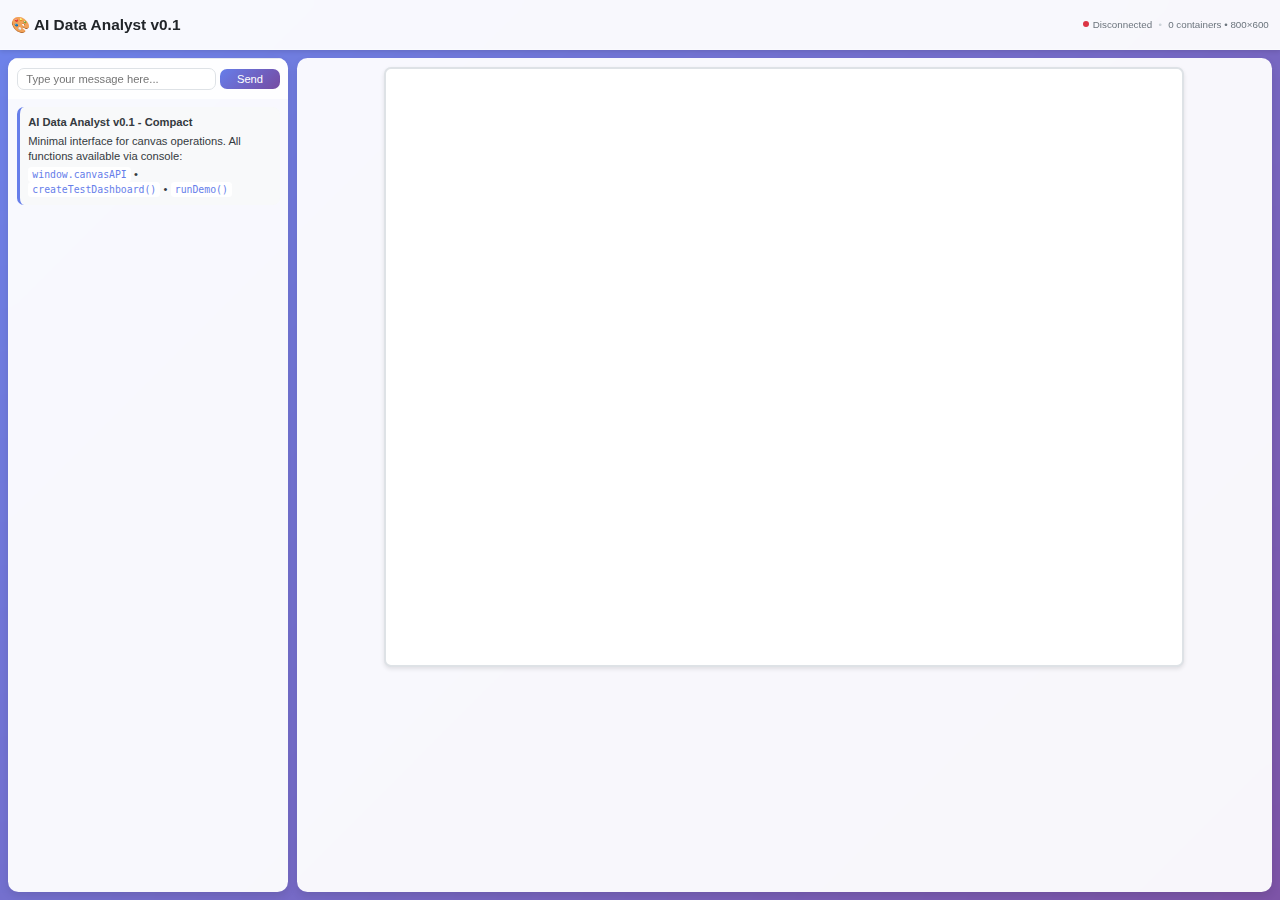
<file: frontend/index.html>
<!DOCTYPE html>
<html lang="en">
<head>
    <meta charset="UTF-8">
    <meta name="viewport" content="width=device-width, initial-scale=1.0">
    <meta http-equiv="Cache-Control" content="no-cache, no-store, must-revalidate">
    <meta http-equiv="Pragma" content="no-cache">
    <meta http-equiv="Expires" content="0">
    <title>AI Data Analyst v0.1 - Compact</title>
    <link rel="stylesheet" href="styles.css">
</head>
<body>
    <div class="app-container">
        <!-- Compact Header -->
        <header class="app-header">
            <h1>🎨 AI Data Analyst v0.1</h1>
            <div class="header-info">
                <span class="status-indicator connected" id="connectionStatus"></span>
                <span id="statusText">Ready</span>
                <span class="divider">•</span>
                <span id="canvasInfo"><span id="containerCount">0</span> containers</span>
            </div>
        </header>

        <!-- Compact Main Content -->
        <main class="main-content">
            <!-- Left Panel: Chat Interface -->
            <aside class="chat-panel">
                <div class="chat-messages" id="chatMessages">
                    <div class="welcome-message">
                        <p><strong>AI Data Analyst v0.1 - Compact</strong></p>
                        <p>Minimal interface for canvas operations. All functions available via console:</p>
                        <code>window.canvasAPI</code> • <code>createTestDashboard()</code> • <code>runDemo()</code>
                    </div>
                </div>
            </aside>

            <!-- Right Panel: Canvas -->
            <section class="canvas-panel">
                <!-- Canvas Container -->
                <div class="canvas-container">
                    <div id="canvas" class="canvas">
                        <!-- Containers will be dynamically created here -->
                    </div>
                </div>
            </section>
        </main>
    </div>

    <script>
        console.log('🔍 HTML loaded, about to load script...');
        
        // Force cache refresh with random number + timestamp
        const timestamp = new Date().getTime();
        const random = Math.random().toString(36).substring(7);
        const script = document.createElement('script');
        script.src = `script.js?v=2.0&t=${timestamp}&r=${random}`;
        script.onload = function() {
            console.log('✅ Frontend script v2.0 loaded successfully');
        };
        script.onerror = function() {
            console.error('❌ Failed to load script!');
        };
        document.head.appendChild(script);
    </script>
</body>
</html>
</file>
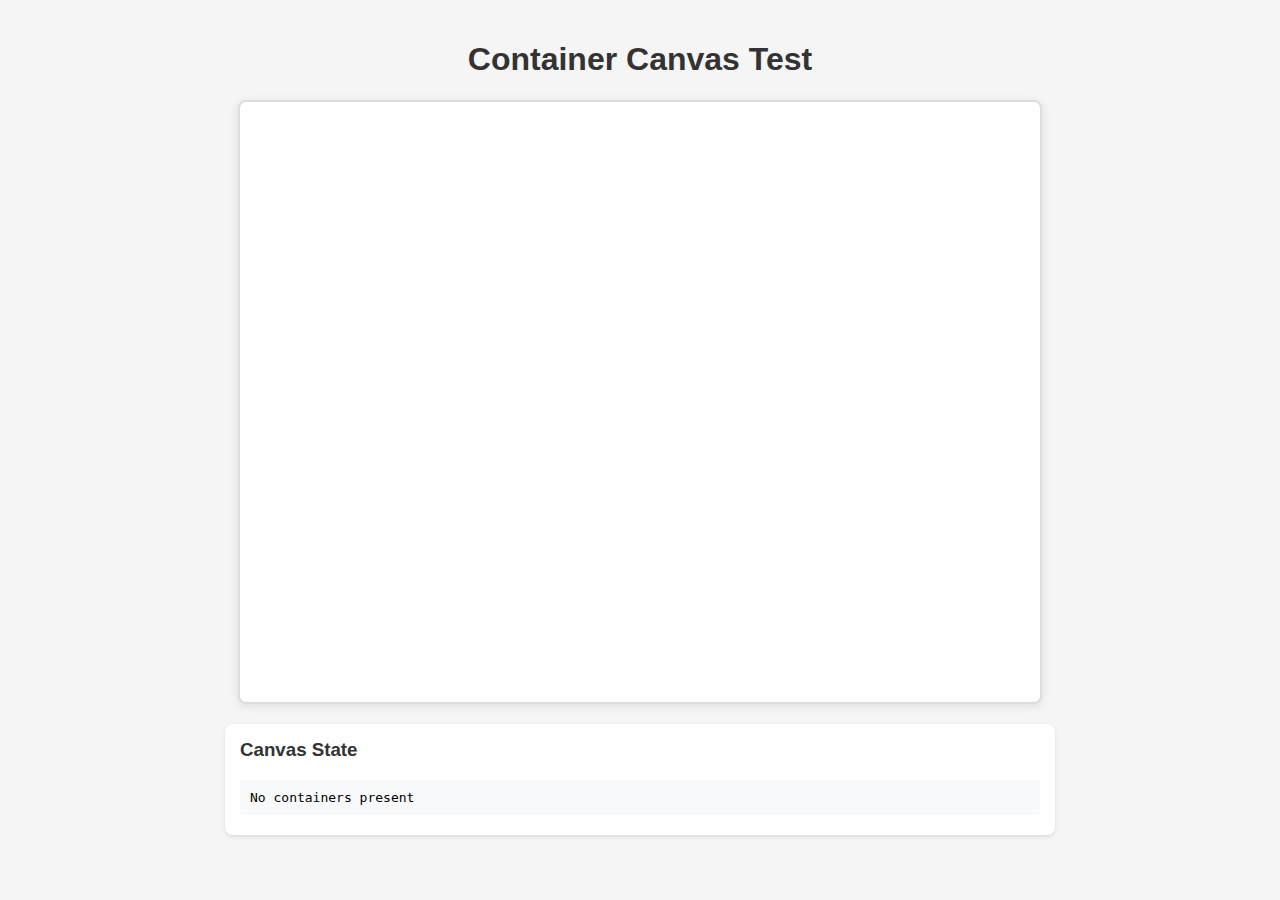
<file: tests/frontend/index.html>
<!DOCTYPE html>
<html lang="en">
<head>
    <meta charset="UTF-8">
    <meta name="viewport" content="width=device-width, initial-scale=1.0">
    <title>Container Canvas Test</title>
    <style>
        body {
            margin: 0;
            padding: 20px;
            font-family: Arial, sans-serif;
            background-color: #f5f5f5;
        }
        
        .canvas-container {
            background-color: white;
            border: 2px solid #ddd;
            border-radius: 8px;
            position: relative;
            width: 800px;
            height: 600px;
            margin: 0 auto;
            box-shadow: 0 2px 10px rgba(0,0,0,0.1);
        }
        
        .container {
            position: absolute;
            background-color: #f8f9fa;
            border: 2px solid #007bff;
            border-radius: 6px;
            display: flex;
            align-items: center;
            justify-content: center;
            font-weight: bold;
            color: #007bff;
            box-shadow: 0 2px 4px rgba(0,0,0,0.1);
            transition: all 0.3s ease;
        }
        
        .container:hover {
            background-color: #e3f2fd;
            transform: translateY(-2px);
            box-shadow: 0 4px 8px rgba(0,0,0,0.15);
        }
        
        .info-panel {
            max-width: 800px;
            margin: 20px auto;
            padding: 15px;
            background-color: white;
            border-radius: 8px;
            box-shadow: 0 2px 4px rgba(0,0,0,0.1);
        }
        
        .info-panel h3 {
            margin-top: 0;
            color: #333;
        }
        
        .container-info {
            font-family: monospace;
            background-color: #f8f9fa;
            padding: 10px;
            border-radius: 4px;
            margin: 5px 0;
        }
    </style>
</head>
<body>
    <h1 style="text-align: center; color: #333;">Container Canvas Test</h1>
    
    <div class="canvas-container" id="canvas">
        <!-- Containers will be dynamically added here -->
    </div>
    
    <div class="info-panel">
        <h3>Canvas State</h3>
        <div id="state-info">
            <div class="container-info">No containers present</div>
        </div>
    </div>

    <script>
        // Global state management
        window.canvasState = {
            containers: new Map(),
            canvas: null
        };

        // Initialize canvas
        document.addEventListener('DOMContentLoaded', function() {
            window.canvasState.canvas = document.getElementById('canvas');
            updateStateDisplay();
        });

        // Function to update the state display
        function updateStateDisplay() {
            const stateInfo = document.getElementById('state-info');
            const containers = window.canvasState.containers;
            
            if (containers.size === 0) {
                stateInfo.innerHTML = '<div class="container-info">No containers present</div>';
            } else {
                let html = '';
                for (const [id, container] of containers) {
                    html += `<div class="container-info">
                        ID: ${id} | Position: (${container.x}, ${container.y}) | 
                        Size: ${container.width}x${container.height}px
                    </div>`;
                }
                stateInfo.innerHTML = html;
            }
        }

        // Expose functions for Python to call
        window.canvasAPI = {
            // Get current state
            getState: function() {
                const state = {
                    hasContainers: window.canvasState.containers.size > 0,
                    containerCount: window.canvasState.containers.size,
                    containers: []
                };
                
                for (const [id, container] of window.canvasState.containers) {
                    state.containers.push({
                        id: id,
                        x: container.x,
                        y: container.y,
                        width: container.width,
                        height: container.height
                    });
                }
                
                return state;
            },

            // Create container
            createContainer: function(id, x, y, width, height) {
                const container = document.createElement('div');
                container.className = 'container';
                container.id = id;
                container.textContent = id;
                container.style.left = x + 'px';
                container.style.top = y + 'px';
                container.style.width = width + 'px';
                container.style.height = height + 'px';
                
                window.canvasState.canvas.appendChild(container);
                window.canvasState.containers.set(id, { x, y, width, height, element: container });
                
                updateStateDisplay();
                return true;
            },

            // Delete container
            deleteContainer: function(id) {
                const container = window.canvasState.containers.get(id);
                if (container) {
                    container.element.remove();
                    window.canvasState.containers.delete(id);
                    updateStateDisplay();
                    return true;
                }
                return false;
            },

            // Modify container
            modifyContainer: function(id, x, y, width, height) {
                const container = window.canvasState.containers.get(id);
                if (container) {
                    container.element.style.left = x + 'px';
                    container.element.style.top = y + 'px';
                    container.element.style.width = width + 'px';
                    container.element.style.height = height + 'px';
                    
                    // Update stored data
                    container.x = x;
                    container.y = y;
                    container.width = width;
                    container.height = height;
                    
                    updateStateDisplay();
                    return true;
                }
                return false;
            }
        };
    </script>
</body>
</html>
</file>
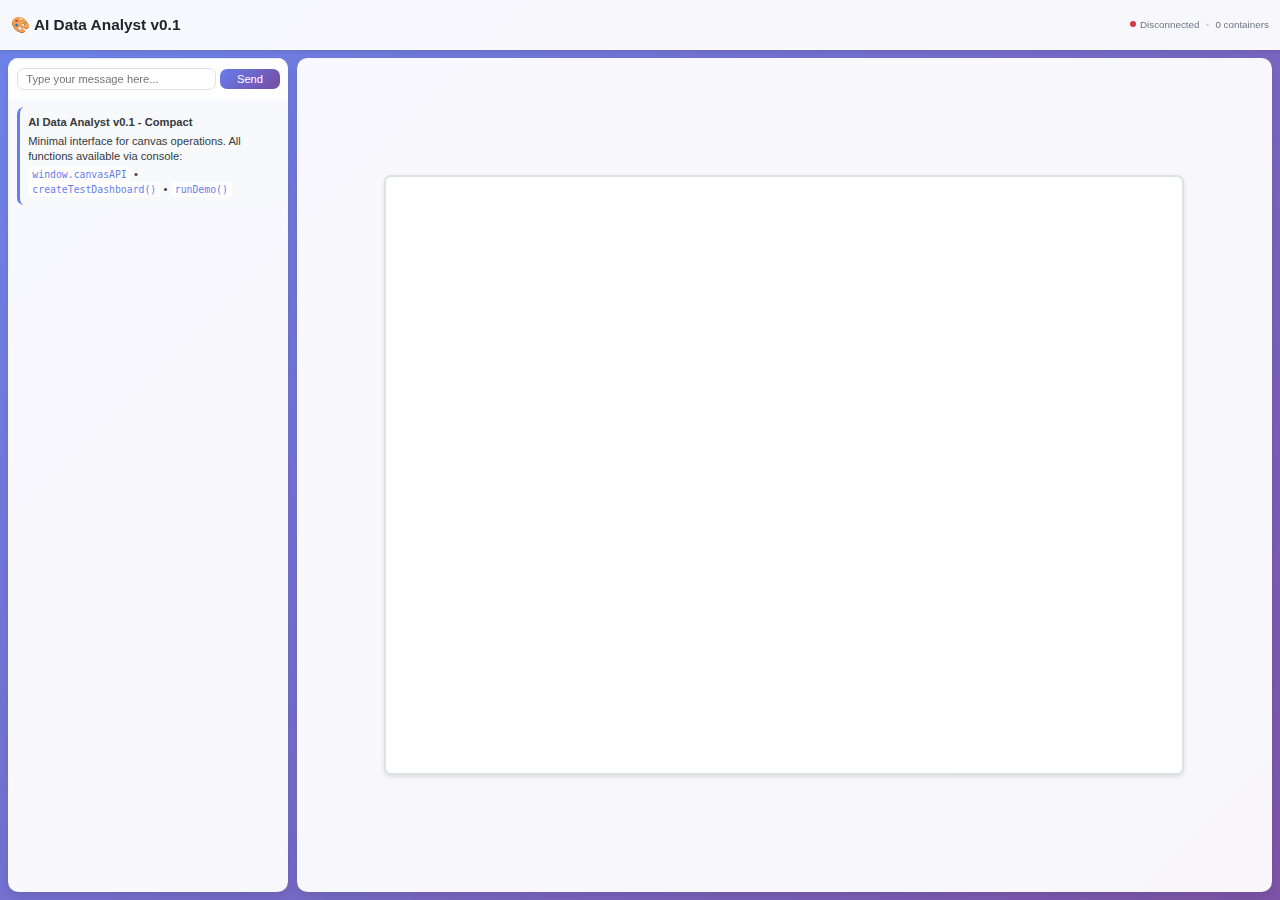
<file: v0.1/frontend/index.html>
<!DOCTYPE html>
<html lang="en">
<head>
    <meta charset="UTF-8">
    <meta name="viewport" content="width=device-width, initial-scale=1.0">
    <title>AI Data Analyst v0.1 - Compact</title>
    <link rel="stylesheet" href="styles.css">
</head>
<body>
    <div class="app-container">
        <!-- Compact Header -->
        <header class="app-header">
            <h1>🎨 AI Data Analyst v0.1</h1>
            <div class="header-info">
                <span class="status-indicator connected" id="connectionStatus"></span>
                <span id="statusText">Ready</span>
                <span class="divider">•</span>
                <span id="canvasInfo"><span id="containerCount">0</span> containers</span>
            </div>
        </header>

        <!-- Compact Main Content -->
        <main class="main-content">
            <!-- Left Panel: Chat Interface -->
            <aside class="chat-panel">
                <div class="chat-messages" id="chatMessages">
                    <div class="welcome-message">
                        <p><strong>AI Data Analyst v0.1 - Compact</strong></p>
                        <p>Minimal interface for canvas operations. All functions available via console:</p>
                        <code>window.canvasAPI</code> • <code>createTestDashboard()</code> • <code>runDemo()</code>
                    </div>
                </div>
            </aside>

            <!-- Right Panel: Canvas -->
            <section class="canvas-panel">
                <!-- Canvas Container -->
                <div class="canvas-container">
                    <div id="canvas" class="canvas">
                        <!-- Containers will be dynamically created here -->
                    </div>
                </div>
            </section>
        </main>
    </div>

    <script src="script.js"></script>
</body>
</html>
</file>
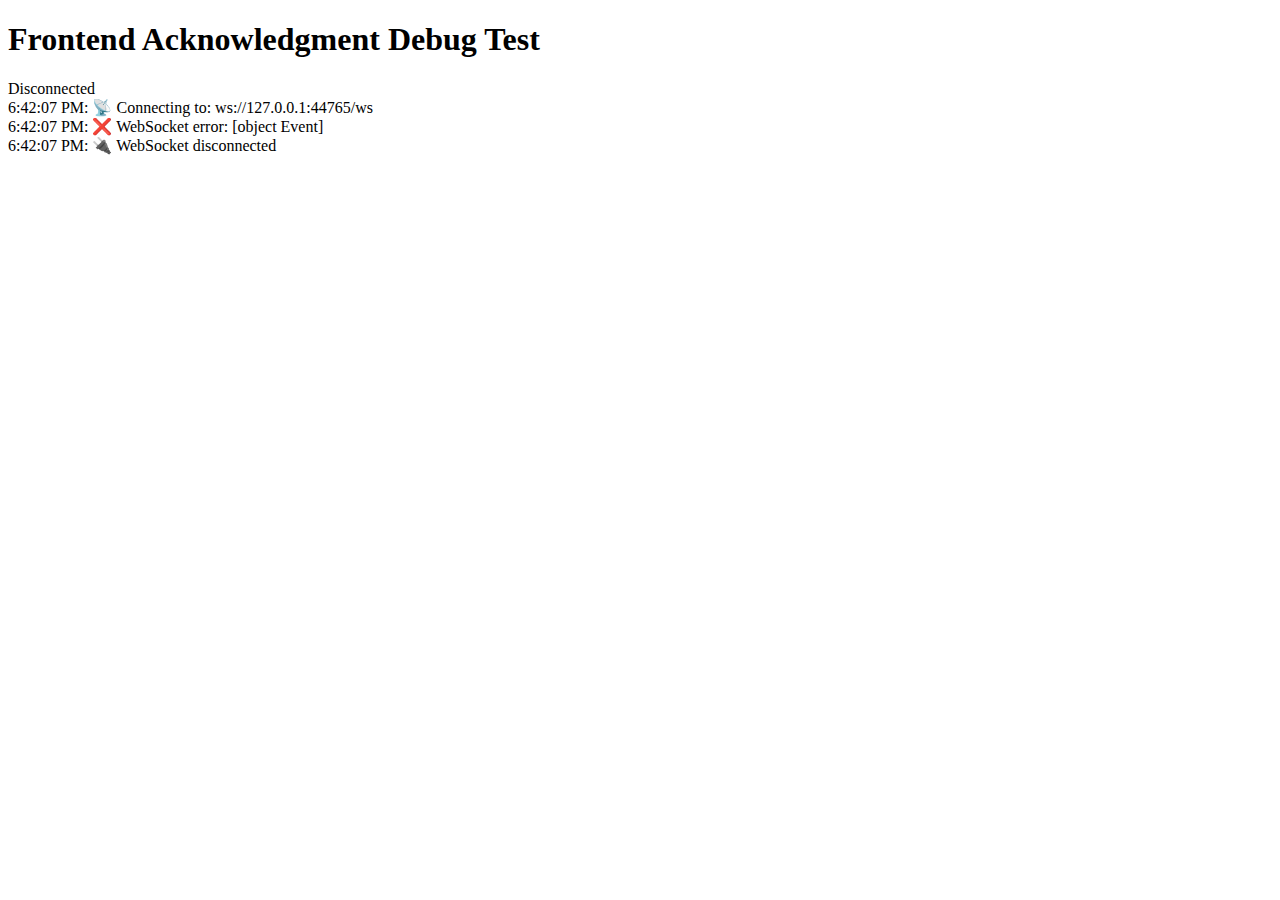
<file: test_frontend_debug.html>
<!DOCTYPE html>
<html lang="en">
<head>
    <meta charset="UTF-8">
    <meta name="viewport" content="width=device-width, initial-scale=1.0">
    <title>Frontend Debug Test</title>
</head>
<body>
    <h1>Frontend Acknowledgment Debug Test</h1>
    <div id="status">Connecting...</div>
    <div id="log"></div>
    
    <script>
        let websocket = null;
        let isConnected = false;
        
        function log(message) {
            const logDiv = document.getElementById('log');
            logDiv.innerHTML += '<div>' + new Date().toLocaleTimeString() + ': ' + message + '</div>';
            console.log(message);
        }
        
        function updateStatus(status) {
            document.getElementById('status').textContent = status;
        }
        
        function sendWebSocketMessage(message) {
            if (websocket && websocket.readyState === WebSocket.OPEN) {
                websocket.send(JSON.stringify(message));
                log('📤 Sent: ' + JSON.stringify(message));
            } else {
                log('⚠️ WebSocket not connected, message not sent');
            }
        }
        
        function resizeCanvas(width, height, commandId = null) {
            log(`🎨 resizeCanvas called: ${width}x${height}, commandId: ${commandId}`);
            log(`🔗 isConnected: ${isConnected}`);
            
            try {
                // Simulate canvas resize
                log('✅ Canvas resize simulated successfully');
                
                // Send acknowledgment back to backend
                if (isConnected) {
                    const ackMessage = {
                        type: 'canvas_command_ack',
                        command: 'edit_canvas_size',
                        status: 'success',
                        data: {
                            requested_width: width,
                            requested_height: height,
                            actual_width: width,
                            actual_height: height,
                            command_id: commandId,
                            timestamp: new Date().toISOString()
                        },
                        message: `Canvas successfully resized to ${width}x${height}`
                    };
                    
                    sendWebSocketMessage(ackMessage);
                    log('📤 Acknowledgment sent');
                } else {
                    log('❌ Not connected - acknowledgment not sent');
                }
                
                return true;
            } catch (error) {
                log('❌ Error in resizeCanvas: ' + error.message);
                return false;
            }
        }
        
        function executeCanvasCommand(command, data, commandId = null) {
            log(`🎨 executeCanvasCommand: ${command}, commandId: ${commandId}`);
            
            switch (command) {
                case 'edit_canvas_size':
                    resizeCanvas(data.width, data.height, commandId);
                    break;
                default:
                    log('⚠️ Unknown canvas command: ' + command);
            }
        }
        
        function handleWebSocketMessage(message) {
            log('📥 Received: ' + JSON.stringify(message));
            
            switch (message.type) {
                case 'handshake_response':
                    log('🤝 Handshake successful');
                    updateStatus('Connected');
                    break;
                    
                case 'initial_state':
                    log('📋 Initial state received');
                    break;
                    
                case 'canvas_command':
                    executeCanvasCommand(message.command, message.data, message.command_id);
                    break;
                    
                default:
                    log('⚠️ Unknown message type: ' + message.type);
            }
        }
        
        function initializeWebSocket() {
            const wsUrl = `ws://${window.location.host}/ws`;
            log('📡 Connecting to: ' + wsUrl);
            
            try {
                websocket = new WebSocket(wsUrl);
                
                websocket.onopen = function(event) {
                    log('✅ WebSocket connected');
                    isConnected = true;
                    updateStatus('Connected');
                    
                    // Send handshake
                    sendWebSocketMessage({
                        type: 'handshake',
                        data: {
                            clientType: 'debug_test_frontend',
                            version: '0.1.0'
                        }
                    });
                };
                
                websocket.onmessage = function(event) {
                    try {
                        const message = JSON.parse(event.data);
                        handleWebSocketMessage(message);
                    } catch (error) {
                        log('❌ Error parsing message: ' + error.message);
                    }
                };
                
                websocket.onclose = function(event) {
                    log('🔌 WebSocket disconnected');
                    isConnected = false;
                    updateStatus('Disconnected');
                };
                
                websocket.onerror = function(error) {
                    log('❌ WebSocket error: ' + error);
                };
                
            } catch (error) {
                log('❌ Failed to initialize WebSocket: ' + error.message);
                updateStatus('Error');
            }
        }
        
        // Initialize when page loads
        window.addEventListener('load', function() {
            initializeWebSocket();
        });
    </script>
</body>
</html>
</file>
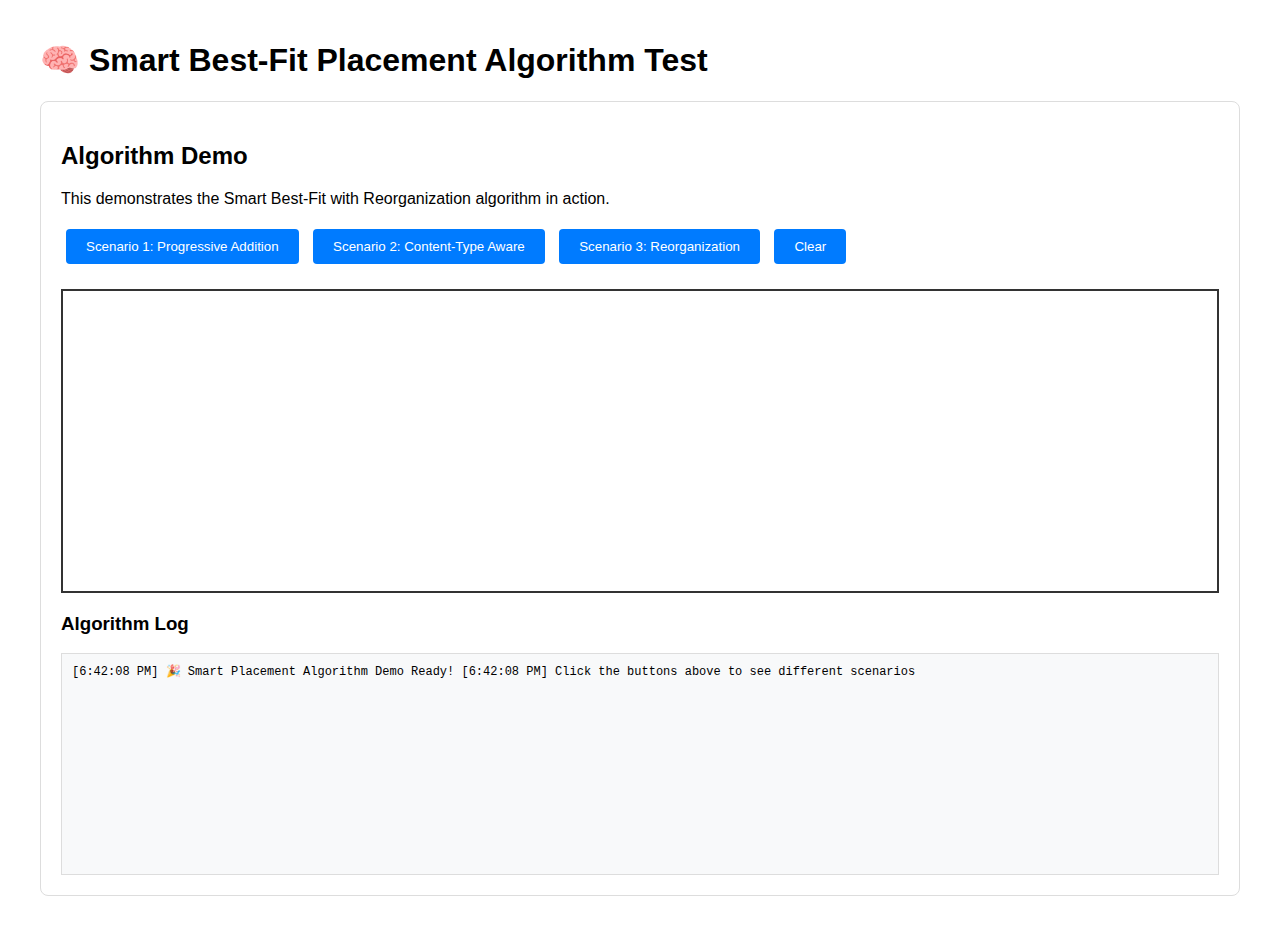
<file: test_smart_placement.html>
<!DOCTYPE html>
<html lang="en">
<head>
    <meta charset="UTF-8">
    <meta name="viewport" content="width=device-width, initial-scale=1.0">
    <title>Smart Placement Algorithm Test</title>
    <style>
        body {
            font-family: Arial, sans-serif;
            max-width: 1200px;
            margin: 0 auto;
            padding: 20px;
        }
        .test-section {
            margin: 20px 0;
            padding: 20px;
            border: 1px solid #ddd;
            border-radius: 8px;
        }
        .test-button {
            background: #007bff;
            color: white;
            border: none;
            padding: 10px 20px;
            border-radius: 4px;
            cursor: pointer;
            margin: 5px;
        }
        .test-button:hover {
            background: #0056b3;
        }
        .grid-demo {
            display: grid;
            grid-template-columns: repeat(3, 1fr);
            grid-template-rows: repeat(3, 1fr);
            gap: 10px;
            height: 300px;
            border: 2px solid #333;
            margin: 20px 0;
        }
        .demo-container {
            background: #f8f9fa;
            border: 2px solid #007bff;
            border-radius: 4px;
            display: flex;
            align-items: center;
            justify-content: center;
            font-weight: bold;
            color: #007bff;
        }
        .log {
            background: #f8f9fa;
            border: 1px solid #ddd;
            padding: 10px;
            height: 200px;
            overflow-y: auto;
            font-family: monospace;
            font-size: 12px;
        }
    </style>
</head>
<body>
    <h1>🧠 Smart Best-Fit Placement Algorithm Test</h1>
    
    <div class="test-section">
        <h2>Algorithm Demo</h2>
        <p>This demonstrates the Smart Best-Fit with Reorganization algorithm in action.</p>
        
        <button class="test-button" onclick="testScenario1()">Scenario 1: Progressive Addition</button>
        <button class="test-button" onclick="testScenario2()">Scenario 2: Content-Type Aware</button>
        <button class="test-button" onclick="testScenario3()">Scenario 3: Reorganization</button>
        <button class="test-button" onclick="clearDemo()">Clear</button>
        
        <div class="grid-demo" id="demoGrid"></div>
        
        <h3>Algorithm Log</h3>
        <div class="log" id="algorithmLog"></div>
    </div>

    <script>
        // Mock Smart Placement Engine for demonstration
        class DemoSmartPlacementEngine {
            constructor() {
                this.gridSize = 3;
                this.totalCells = 9;
                this.containers = [];
            }

            log(message) {
                const logElement = document.getElementById('algorithmLog');
                logElement.innerHTML += `[${new Date().toLocaleTimeString()}] ${message}\n`;
                logElement.scrollTop = logElement.scrollHeight;
            }

            addContainer(config) {
                this.log(`🔍 Adding container: ${config.title} (${config.contentType})`);
                
                // Simulate algorithm thinking
                const currentOccupancy = this.containers.length / this.totalCells;
                this.log(`📊 Current grid occupancy: ${(currentOccupancy * 100).toFixed(1)}%`);
                
                // Determine size based on content type
                const size = this.determineOptimalSize(config.contentType);
                this.log(`📏 Optimal size for ${config.contentType}: ${size.width}x${size.height}`);
                
                // Check if reorganization is needed
                const needsReorganization = this.containers.length > 0 && 
                    this.wouldRequireReorganization(size);
                
                if (needsReorganization) {
                    this.log(`🔄 Reorganization needed - current layout cannot accommodate new container`);
                    this.performReorganization(config, size);
                } else {
                    this.log(`✅ Normal placement - found suitable space`);
                    this.normalPlacement(config, size);
                }
                
                this.renderGrid();
            }

            determineOptimalSize(contentType) {
                const sizeMap = {
                    'line_chart': { width: 2, height: 1 },
                    'bar_chart': { width: 1, height: 2 },
                    'kpi_card': { width: 1, height: 1 },
                    'scatter_plot': { width: 2, height: 2 },
                    'data_table': { width: 1, height: 2 },
                    'generic': { width: 1, height: 1 }
                };
                return sizeMap[contentType] || sizeMap['generic'];
            }

            wouldRequireReorganization(newSize) {
                // Simple check: if we have containers and new size is large
                return this.containers.length > 0 && (newSize.width > 1 || newSize.height > 1);
            }

            normalPlacement(config, size) {
                const position = this.findBestPosition(size);
                this.containers.push({
                    ...config,
                    ...size,
                    ...position,
                    id: `container_${this.containers.length + 1}`
                });
                this.log(`📍 Placed at position (${position.row}, ${position.col})`);
            }

            performReorganization(config, size) {
                this.log(`🧮 Generating all possible layouts...`);
                
                // Simulate reorganization algorithm
                const totalContainers = this.containers.length + 1;
                this.log(`📋 Need to fit ${totalContainers} containers in ${this.totalCells} cells`);
                
                // Mock reorganization - resize existing containers
                this.containers.forEach((container, index) => {
                    const newSize = { width: 1, height: 1 }; // Shrink to make room
                    container.width = newSize.width;
                    container.height = newSize.height;
                    this.log(`📦 Resized "${container.title}" to ${newSize.width}x${newSize.height}`);
                });

                // Add new container
                this.containers.push({
                    ...config,
                    ...size,
                    row: 0,
                    col: 0,
                    id: `container_${this.containers.length + 1}`
                });

                // Rearrange all containers
                this.rearrangeContainers();
                this.log(`✨ Reorganization complete - optimal layout achieved`);
            }

            rearrangeContainers() {
                let currentRow = 0;
                let currentCol = 0;

                this.containers.forEach(container => {
                    container.row = currentRow;
                    container.col = currentCol;
                    
                    currentCol += container.width;
                    if (currentCol >= this.gridSize) {
                        currentCol = 0;
                        currentRow += container.height;
                    }
                });
            }

            findBestPosition(size) {
                // Simple first-fit algorithm for demo
                for (let row = 0; row <= this.gridSize - size.height; row++) {
                    for (let col = 0; col <= this.gridSize - size.width; col++) {
                        if (this.isPositionFree(row, col, size)) {
                            return { row, col };
                        }
                    }
                }
                return { row: 0, col: 0 }; // Fallback
            }

            isPositionFree(row, col, size) {
                // Check if position is free (simplified)
                return this.containers.length === 0; // For demo simplicity
            }

            renderGrid() {
                const grid = document.getElementById('demoGrid');
                grid.innerHTML = '';

                // Create grid cells
                for (let i = 0; i < 9; i++) {
                    const cell = document.createElement('div');
                    cell.style.gridArea = `${Math.floor(i/3) + 1} / ${(i%3) + 1}`;
                    cell.style.background = '#f8f9fa';
                    cell.style.border = '1px dashed #ccc';
                    grid.appendChild(cell);
                }

                // Add containers
                this.containers.forEach(container => {
                    const containerElement = document.createElement('div');
                    containerElement.className = 'demo-container';
                    containerElement.textContent = container.title;
                    containerElement.style.gridArea = 
                        `${container.row + 1} / ${container.col + 1} / 
                         ${container.row + container.height + 1} / ${container.col + container.width + 1}`;
                    grid.appendChild(containerElement);
                });

                this.log(`🎨 Grid rendered with ${this.containers.length} containers`);
            }

            clear() {
                this.containers = [];
                this.renderGrid();
                this.log(`🧹 Grid cleared`);
            }
        }

        // Initialize demo engine
        const demoEngine = new DemoSmartPlacementEngine();

        function testScenario1() {
            demoEngine.clear();
            demoEngine.log(`🚀 Starting Scenario 1: Progressive Addition`);
            
            setTimeout(() => demoEngine.addContainer({ title: 'Chart 1', contentType: 'line_chart' }), 500);
            setTimeout(() => demoEngine.addContainer({ title: 'KPI', contentType: 'kpi_card' }), 1500);
            setTimeout(() => demoEngine.addContainer({ title: 'Chart 2', contentType: 'bar_chart' }), 2500);
        }

        function testScenario2() {
            demoEngine.clear();
            demoEngine.log(`🎯 Starting Scenario 2: Content-Type Aware Sizing`);
            
            setTimeout(() => demoEngine.addContainer({ title: 'Scatter Plot', contentType: 'scatter_plot' }), 500);
            setTimeout(() => demoEngine.addContainer({ title: 'Data Table', contentType: 'data_table' }), 1500);
        }

        function testScenario3() {
            demoEngine.clear();
            demoEngine.log(`🔄 Starting Scenario 3: Reorganization Demo`);
            
            // Add a large container first
            setTimeout(() => demoEngine.addContainer({ title: 'Big Chart', contentType: 'scatter_plot' }), 500);
            // Then add smaller ones that force reorganization
            setTimeout(() => demoEngine.addContainer({ title: 'KPI 1', contentType: 'kpi_card' }), 1500);
            setTimeout(() => demoEngine.addContainer({ title: 'KPI 2', contentType: 'kpi_card' }), 2500);
            setTimeout(() => demoEngine.addContainer({ title: 'Table', contentType: 'data_table' }), 3500);
        }

        function clearDemo() {
            demoEngine.clear();
        }

        // Initialize
        demoEngine.log(`🎉 Smart Placement Algorithm Demo Ready!`);
        demoEngine.log(`Click the buttons above to see different scenarios`);
    </script>
</body>
</html>
</file>
<file: frontend/styles.css>
/* ===== CSS Variables - Compact Version ===== */
:root {
    /* Colors */
    --primary-gradient: linear-gradient(135deg, #667eea 0%, #764ba2 100%);
    --primary-color: #667eea;
    --secondary-color: #764ba2;
    --success-color: #28a745;
    --danger-color: #dc3545;
    --warning-color: #ffc107;
    --info-color: #17a2b8;
    
    /* Neutral Colors */
    --white: #ffffff;
    --gray-50: #f8f9fa;
    --gray-100: #f0f2f6;
    --gray-200: #e6e9ef;
    --gray-300: #dee2e6;
    --gray-400: #ced4da;
    --gray-500: #adb5bd;
    --gray-600: #6c757d;
    --gray-700: #495057;
    --gray-800: #343a40;
    --gray-900: #212529;
    
    /* Typography - Compact */
    --font-family: 'Inter', -apple-system, BlinkMacSystemFont, 'Segoe UI', Roboto, sans-serif;
    --font-size-xs: 0.7rem;
    --font-size-sm: 0.8rem;
    --font-size-base: 0.9rem;
    --font-size-lg: 1rem;
    --font-size-xl: 1.1rem;
    --font-size-2xl: 1.3rem;
    
    /* Spacing - Minimized */
    --spacing-xs: 0.15rem;
    --spacing-sm: 0.3rem;
    --spacing-md: 0.6rem;
    --spacing-lg: 0.8rem;
    --spacing-xl: 1rem;
    
    /* Border Radius */
    --radius-sm: 0.25rem;
    --radius-md: 0.5rem;
    --radius-lg: 0.75rem;
    --radius-xl: 1rem;
    --radius-full: 9999px;
    
    /* Shadows */
    --shadow-sm: 0 1px 2px rgba(0, 0, 0, 0.05);
    --shadow-md: 0 2px 4px rgba(0, 0, 0, 0.1);
    --shadow-lg: 0 4px 8px rgba(0, 0, 0, 0.1);
    
    /* Transitions */
    --transition-fast: 150ms ease;
    --transition-base: 250ms ease;
}

/* ===== Reset & Base Styles ===== */
* {
    margin: 0;
    padding: 0;
    box-sizing: border-box;
}

html {
    font-size: 14px;
    scroll-behavior: smooth;
}

body {
    font-family: var(--font-family);
    font-size: var(--font-size-base);
    line-height: 1.4;
    color: var(--gray-800);
    background: var(--primary-gradient);
    min-height: 100vh;
    overflow: hidden;
}

/* ===== App Container - Compact ===== */
.app-container {
    display: flex;
    flex-direction: column;
    height: 100vh;
    background: rgba(255, 255, 255, 0.05);
    backdrop-filter: blur(10px);
}

/* ===== Compact Header ===== */
.app-header {
    background: rgba(255, 255, 255, 0.95);
    backdrop-filter: blur(10px);
    box-shadow: var(--shadow-md);
    padding: var(--spacing-md) var(--spacing-lg);
    border-bottom: 1px solid rgba(255, 255, 255, 0.3);
    display: flex;
    justify-content: space-between;
    align-items: center;
    min-height: 50px;
}

.app-header h1 {
    font-size: var(--font-size-xl);
    font-weight: 600;
    color: var(--gray-900);
    margin: 0;
}

.header-info {
    display: flex;
    align-items: center;
    gap: var(--spacing-sm);
    font-size: var(--font-size-xs);
    color: var(--gray-600);
}

.divider {
    color: var(--gray-400);
    margin: 0 var(--spacing-xs);
}

.status-indicator {
    width: 6px;
    height: 6px;
    border-radius: var(--radius-full);
    background: var(--gray-400);
    animation: pulse 2s infinite;
}

.status-indicator.connected {
    background: var(--success-color);
}

@keyframes pulse {
    0%, 100% { opacity: 1; }
    50% { opacity: 0.5; }
}

/* ===== Compact Main Content Layout ===== */
.main-content {
    display: flex;
    flex: 1;
    overflow: hidden;
    gap: var(--spacing-md);
    padding: var(--spacing-md);
    min-height: 0;
}

/* ===== Compact Chat Panel ===== */
.chat-panel {
    width: 280px;
    background: rgba(255, 255, 255, 0.95);
    backdrop-filter: blur(10px);
    border-radius: var(--radius-lg);
    box-shadow: var(--shadow-lg);
    display: flex;
    flex-direction: column;
    overflow: hidden;
}

.chat-messages {
    flex: 1;
    overflow-y: auto;
    padding: var(--spacing-md);
    display: flex;
    flex-direction: column;
    gap: var(--spacing-sm);
}

.welcome-message {
    background: var(--gray-50);
    padding: var(--spacing-md);
    border-radius: var(--radius-md);
    border-left: 3px solid var(--primary-color);
    font-size: var(--font-size-sm);
    line-height: 1.3;
}

.welcome-message p {
    margin-bottom: var(--spacing-sm);
}

.welcome-message p:last-child {
    margin-bottom: 0;
}

.welcome-message code {
    background: var(--white);
    padding: var(--spacing-xs) var(--spacing-sm);
    border-radius: var(--radius-sm);
    font-size: var(--font-size-xs);
    color: var(--primary-color);
    font-weight: 500;
}

/* ===== Chat Input Styles ===== */
.chat-input-area {
    padding: var(--spacing-md);
    border-top: 1px solid var(--gray-200);
    background: rgba(255, 255, 255, 0.8);
}

.chat-input-container {
    display: flex;
    gap: var(--spacing-sm);
    align-items: center;
}

.chat-input {
    flex: 1;
    padding: var(--spacing-sm) var(--spacing-md);
    border: 1px solid var(--gray-300);
    border-radius: var(--radius-md);
    font-size: var(--font-size-sm);
    font-family: var(--font-family);
    background: var(--white);
    transition: var(--transition-fast);
}

.chat-input:focus {
    outline: none;
    border-color: var(--primary-color);
    box-shadow: 0 0 0 2px rgba(102, 126, 234, 0.1);
}

.send-button {
    padding: var(--spacing-sm) var(--spacing-md);
    background: var(--primary-gradient);
    color: var(--white);
    border: none;
    border-radius: var(--radius-md);
    font-size: var(--font-size-sm);
    font-weight: 500;
    cursor: pointer;
    transition: var(--transition-fast);
    min-width: 60px;
}

.send-button:hover {
    transform: translateY(-1px);
    box-shadow: var(--shadow-md);
}

.send-button:active {
    transform: translateY(0);
}

/* ===== Connection Status Styles ===== */
.status-indicator.disconnected {
    background: var(--danger-color);
    animation: pulse-error 1s infinite;
}

@keyframes pulse-error {
    0%, 100% { opacity: 1; }
    50% { opacity: 0.3; }
}

/* ===== Compact Canvas Panel ===== */
.canvas-panel {
    flex: 1;
    background: rgba(255, 255, 255, 0.95);
    backdrop-filter: blur(10px);
    border-radius: var(--radius-lg);
    box-shadow: var(--shadow-lg);
    display: flex;
    flex-direction: column;
    overflow: hidden;
    min-height: 0;
}

.canvas-container {
    flex: 1;
    padding: var(--spacing-md);
    overflow: auto;
    display: flex;
    justify-content: center;
    align-items: flex-start;
    min-height: 0;
    /* Allow scrolling when canvas is larger than container */
}

.canvas {
    width: 800px;
    height: 600px;
    background: var(--white);
    border: 2px solid var(--gray-300);
    border-radius: var(--radius-md);
    position: relative;
    overflow: hidden;
    box-shadow: var(--shadow-md);
    /* Remove max-width and max-height constraints to allow dynamic sizing */
    /* Size will be controlled by JavaScript when canvas is resized */
}

/* ===== Canvas Containers ===== */
.container {
    position: absolute;
    background: rgba(102, 126, 234, 0.1);
    border: 2px solid var(--primary-color);
    border-radius: var(--radius-sm);
    cursor: move;
    transition: all var(--transition-base);
    overflow: hidden;
    display: flex;
    align-items: center;
    justify-content: center;
    font-weight: 600;
    color: var(--primary-color);
    font-size: var(--font-size-xs);
}

.container:hover {
    border-color: var(--secondary-color);
    box-shadow: var(--shadow-md);
    transform: scale(1.02);
    background: rgba(102, 126, 234, 0.2);
}

/* ===== Message Styles ===== */
.message {
    padding: var(--spacing-sm) var(--spacing-md);
    border-radius: var(--radius-md);
    margin-bottom: var(--spacing-sm);
    font-size: var(--font-size-sm);
    display: flex;
    align-items: center;
    gap: var(--spacing-sm);
}

.message.success {
    background: rgba(40, 167, 69, 0.1);
    border-left: 3px solid var(--success-color);
    color: var(--success-color);
}

.message.error {
    background: rgba(220, 53, 69, 0.1);
    border-left: 3px solid var(--danger-color);
    color: var(--danger-color);
}

.message.info {
    background: rgba(23, 162, 184, 0.1);
    border-left: 3px solid var(--info-color);
    color: var(--info-color);
}

.message-content {
    display: flex;
    align-items: center;
    gap: var(--spacing-sm);
    flex: 1;
    position: relative;
}

.message-icon {
    font-size: var(--font-size-sm);
}

.message-text {
    flex: 1;
}

.message-close {
    background: none;
    border: none;
    color: inherit;
    font-size: var(--font-size-lg);
    font-weight: bold;
    cursor: pointer;
    padding: 0;
    width: 20px;
    height: 20px;
    display: flex;
    align-items: center;
    justify-content: center;
    border-radius: 50%;
    transition: var(--transition-fast);
    opacity: 0.6;
    margin-left: var(--spacing-sm);
}

.message-close:hover {
    opacity: 1;
    background: rgba(0, 0, 0, 0.1);
    transform: scale(1.1);
}

/* Enhanced message types for tool feedback */
.message.tool_start {
    background: rgba(255, 193, 7, 0.1);
    border-left: 3px solid #ffc107;
    color: #856404;
}

.message.tool_progress {
    background: rgba(23, 162, 184, 0.1);
    border-left: 3px solid var(--info-color);
    color: var(--info-color);
}

.message.warning {
    background: rgba(255, 193, 7, 0.1);
    border-left: 3px solid #ffc107;
    color: #856404;
}

/* Persistent message indicator */
.message.persistent {
    border-width: 2px;
    border-style: solid;
    border-radius: var(--radius-md);
    box-shadow: 0 1px 3px rgba(0, 0, 0, 0.1);
}

.message.persistent::before {
    content: "📌";
    font-size: 10px;
    position: absolute;
    top: 2px;
    right: 2px;
    opacity: 0.5;
}

/* ===== Source Badges ===== */
.source-badge {
    font-size: 10px;
    padding: 2px 6px;
    border-radius: var(--radius-sm);
    font-weight: 600;
    text-transform: uppercase;
    letter-spacing: 0.5px;
    margin-right: var(--spacing-sm);
}

.source-badge.user {
    background: #e3f2fd;
    color: #1976d2;
}

.source-badge.assistant {
    background: #f3e5f5;
    color: #7b1fa2;
}

.source-badge.system_frontend {
    background: #e8f5e8;
    color: #388e3c;
}

.source-badge.system_backend {
    background: #fff3e0;
    color: #f57c00;
}

/* ===== Message Groups ===== */
.message-group {
    margin-bottom: var(--spacing-md);
    border: 1px solid var(--gray-200);
    border-radius: var(--radius-md);
    overflow: hidden;
    background: rgba(255, 255, 255, 0.95);
    box-shadow: var(--shadow-sm);
}

.message-group-header {
    display: flex;
    align-items: center;
    justify-content: space-between;
    padding: var(--spacing-sm) var(--spacing-md);
    background: var(--gray-50);
    border-bottom: 1px solid var(--gray-200);
    cursor: pointer;
    transition: var(--transition-fast);
}

.message-group-header:hover {
    background: var(--gray-100);
}

.group-source-badge {
    font-size: 11px;
    padding: 3px 8px;
    border-radius: var(--radius-sm);
    font-weight: 600;
    text-transform: uppercase;
    letter-spacing: 0.5px;
}

.group-source-badge.system_backend {
    background: #fff3e0;
    color: #f57c00;
}

.group-source-badge.system {
    background: #e8f5e8;
    color: #388e3c;
}

.group-source-badge.assistant {
    background: #f3e5f5;
    color: #7b1fa2;
}

.group-toggle {
    font-size: 14px;
    font-weight: bold;
    color: var(--gray-600);
    cursor: pointer;
    transition: var(--transition-fast);
    user-select: none;
}

.group-toggle:hover {
    color: var(--primary-color);
    transform: scale(1.1);
}

.message-group-content {
    padding: var(--spacing-sm);
}

.message-group.collapsed .message-group-content {
    display: none;
}

.message-group .message {
    margin-bottom: var(--spacing-xs);
    padding: var(--spacing-xs) var(--spacing-sm);
    border-radius: var(--radius-sm);
}

.message-group .message:last-child {
    margin-bottom: 0;
}

/* Source-specific message styling */
.message.source-user {
    border-left-color: #1976d2;
}

.message.source-assistant {
    border-left-color: #7b1fa2;
}

.message.source-system_frontend {
    border-left-color: #388e3c;
}

.message.source-system_backend {
    border-left-color: #f57c00;
}

/* ===== Responsive Design - Compact ===== */
@media (max-width: 1024px) {
    .main-content {
        flex-direction: column;
        gap: var(--spacing-sm);
        padding: var(--spacing-sm);
    }
    
    .chat-panel {
        width: 100%;
        max-height: 150px;
    }
    
    /* Remove canvas max-height constraint for responsive design */
}

@media (max-width: 768px) {
    :root {
        --spacing-md: 0.4rem;
        --spacing-lg: 0.6rem;
        --spacing-xl: 0.8rem;
    }
    
    .app-header {
        padding: var(--spacing-sm) var(--spacing-md);
        min-height: 40px;
    }
    
    .app-header h1 {
        font-size: var(--font-size-lg);
    }
    
    .header-info {
        font-size: var(--font-size-xs);
    }
    
    .chat-panel {
        max-height: 120px;
    }
    
    /* Remove canvas max-height constraint for mobile */
}

@media (max-width: 640px) {
    .app-header {
        flex-direction: column;
        gap: var(--spacing-xs);
        align-items: flex-start;
    }
    
    .header-info {
        align-self: stretch;
        justify-content: space-between;
    }
    
    .main-content {
        padding: var(--spacing-xs);
    }
    
    /* Remove canvas max-height constraint for small screens */
}
</file>
<file: v0.1/frontend/styles.css>
/* ===== CSS Variables - Compact Version ===== */
:root {
    /* Colors */
    --primary-gradient: linear-gradient(135deg, #667eea 0%, #764ba2 100%);
    --primary-color: #667eea;
    --secondary-color: #764ba2;
    --success-color: #28a745;
    --danger-color: #dc3545;
    --warning-color: #ffc107;
    --info-color: #17a2b8;
    
    /* Neutral Colors */
    --white: #ffffff;
    --gray-50: #f8f9fa;
    --gray-100: #f0f2f6;
    --gray-200: #e6e9ef;
    --gray-300: #dee2e6;
    --gray-400: #ced4da;
    --gray-500: #adb5bd;
    --gray-600: #6c757d;
    --gray-700: #495057;
    --gray-800: #343a40;
    --gray-900: #212529;
    
    /* Typography - Compact */
    --font-family: 'Inter', -apple-system, BlinkMacSystemFont, 'Segoe UI', Roboto, sans-serif;
    --font-size-xs: 0.7rem;
    --font-size-sm: 0.8rem;
    --font-size-base: 0.9rem;
    --font-size-lg: 1rem;
    --font-size-xl: 1.1rem;
    --font-size-2xl: 1.3rem;
    
    /* Spacing - Minimized */
    --spacing-xs: 0.15rem;
    --spacing-sm: 0.3rem;
    --spacing-md: 0.6rem;
    --spacing-lg: 0.8rem;
    --spacing-xl: 1rem;
    
    /* Border Radius */
    --radius-sm: 0.25rem;
    --radius-md: 0.5rem;
    --radius-lg: 0.75rem;
    --radius-xl: 1rem;
    --radius-full: 9999px;
    
    /* Shadows */
    --shadow-sm: 0 1px 2px rgba(0, 0, 0, 0.05);
    --shadow-md: 0 2px 4px rgba(0, 0, 0, 0.1);
    --shadow-lg: 0 4px 8px rgba(0, 0, 0, 0.1);
    
    /* Transitions */
    --transition-fast: 150ms ease;
    --transition-base: 250ms ease;
}

/* ===== Reset & Base Styles ===== */
* {
    margin: 0;
    padding: 0;
    box-sizing: border-box;
}

html {
    font-size: 14px;
    scroll-behavior: smooth;
}

body {
    font-family: var(--font-family);
    font-size: var(--font-size-base);
    line-height: 1.4;
    color: var(--gray-800);
    background: var(--primary-gradient);
    min-height: 100vh;
    overflow: hidden;
}

/* ===== App Container - Compact ===== */
.app-container {
    display: flex;
    flex-direction: column;
    height: 100vh;
    background: rgba(255, 255, 255, 0.05);
    backdrop-filter: blur(10px);
}

/* ===== Compact Header ===== */
.app-header {
    background: rgba(255, 255, 255, 0.95);
    backdrop-filter: blur(10px);
    box-shadow: var(--shadow-md);
    padding: var(--spacing-md) var(--spacing-lg);
    border-bottom: 1px solid rgba(255, 255, 255, 0.3);
    display: flex;
    justify-content: space-between;
    align-items: center;
    min-height: 50px;
}

.app-header h1 {
    font-size: var(--font-size-xl);
    font-weight: 600;
    color: var(--gray-900);
    margin: 0;
}

.header-info {
    display: flex;
    align-items: center;
    gap: var(--spacing-sm);
    font-size: var(--font-size-xs);
    color: var(--gray-600);
}

.divider {
    color: var(--gray-400);
    margin: 0 var(--spacing-xs);
}

.status-indicator {
    width: 6px;
    height: 6px;
    border-radius: var(--radius-full);
    background: var(--gray-400);
    animation: pulse 2s infinite;
}

.status-indicator.connected {
    background: var(--success-color);
}

@keyframes pulse {
    0%, 100% { opacity: 1; }
    50% { opacity: 0.5; }
}

/* ===== Compact Main Content Layout ===== */
.main-content {
    display: flex;
    flex: 1;
    overflow: hidden;
    gap: var(--spacing-md);
    padding: var(--spacing-md);
    min-height: 0;
}

/* ===== Compact Chat Panel ===== */
.chat-panel {
    width: 280px;
    background: rgba(255, 255, 255, 0.95);
    backdrop-filter: blur(10px);
    border-radius: var(--radius-lg);
    box-shadow: var(--shadow-lg);
    display: flex;
    flex-direction: column;
    overflow: hidden;
}

.chat-messages {
    flex: 1;
    overflow-y: auto;
    padding: var(--spacing-md);
    display: flex;
    flex-direction: column;
    gap: var(--spacing-sm);
}

.welcome-message {
    background: var(--gray-50);
    padding: var(--spacing-md);
    border-radius: var(--radius-md);
    border-left: 3px solid var(--primary-color);
    font-size: var(--font-size-sm);
    line-height: 1.3;
}

.welcome-message p {
    margin-bottom: var(--spacing-sm);
}

.welcome-message p:last-child {
    margin-bottom: 0;
}

.welcome-message code {
    background: var(--white);
    padding: var(--spacing-xs) var(--spacing-sm);
    border-radius: var(--radius-sm);
    font-size: var(--font-size-xs);
    color: var(--primary-color);
    font-weight: 500;
}

/* ===== Chat Input Styles ===== */
.chat-input-area {
    padding: var(--spacing-md);
    border-top: 1px solid var(--gray-200);
    background: rgba(255, 255, 255, 0.8);
}

.chat-input-container {
    display: flex;
    gap: var(--spacing-sm);
    align-items: center;
}

.chat-input {
    flex: 1;
    padding: var(--spacing-sm) var(--spacing-md);
    border: 1px solid var(--gray-300);
    border-radius: var(--radius-md);
    font-size: var(--font-size-sm);
    font-family: var(--font-family);
    background: var(--white);
    transition: var(--transition-fast);
}

.chat-input:focus {
    outline: none;
    border-color: var(--primary-color);
    box-shadow: 0 0 0 2px rgba(102, 126, 234, 0.1);
}

.send-button {
    padding: var(--spacing-sm) var(--spacing-md);
    background: var(--primary-gradient);
    color: var(--white);
    border: none;
    border-radius: var(--radius-md);
    font-size: var(--font-size-sm);
    font-weight: 500;
    cursor: pointer;
    transition: var(--transition-fast);
    min-width: 60px;
}

.send-button:hover {
    transform: translateY(-1px);
    box-shadow: var(--shadow-md);
}

.send-button:active {
    transform: translateY(0);
}

/* ===== Connection Status Styles ===== */
.status-indicator.disconnected {
    background: var(--danger-color);
    animation: pulse-error 1s infinite;
}

@keyframes pulse-error {
    0%, 100% { opacity: 1; }
    50% { opacity: 0.3; }
}

/* ===== Compact Canvas Panel ===== */
.canvas-panel {
    flex: 1;
    background: rgba(255, 255, 255, 0.95);
    backdrop-filter: blur(10px);
    border-radius: var(--radius-lg);
    box-shadow: var(--shadow-lg);
    display: flex;
    flex-direction: column;
    overflow: hidden;
    min-height: 0;
}

.canvas-container {
    flex: 1;
    padding: var(--spacing-md);
    overflow: hidden;
    display: flex;
    justify-content: center;
    align-items: center;
    min-height: 0;
}

.canvas {
    width: 100%;
    height: 100%;
    max-width: 800px;
    max-height: 600px;
    background: var(--white);
    border: 2px solid var(--gray-300);
    border-radius: var(--radius-md);
    position: relative;
    overflow: hidden;
    box-shadow: var(--shadow-md);
}

/* ===== Canvas Containers ===== */
.container {
    position: absolute;
    background: rgba(102, 126, 234, 0.1);
    border: 2px solid var(--primary-color);
    border-radius: var(--radius-sm);
    cursor: move;
    transition: all var(--transition-base);
    overflow: hidden;
    display: flex;
    align-items: center;
    justify-content: center;
    font-weight: 600;
    color: var(--primary-color);
    font-size: var(--font-size-xs);
}

.container:hover {
    border-color: var(--secondary-color);
    box-shadow: var(--shadow-md);
    transform: scale(1.02);
    background: rgba(102, 126, 234, 0.2);
}

/* ===== Message Styles ===== */
.message {
    padding: var(--spacing-sm) var(--spacing-md);
    border-radius: var(--radius-md);
    margin-bottom: var(--spacing-sm);
    font-size: var(--font-size-sm);
    display: flex;
    align-items: center;
    gap: var(--spacing-sm);
}

.message.success {
    background: rgba(40, 167, 69, 0.1);
    border-left: 3px solid var(--success-color);
    color: var(--success-color);
}

.message.error {
    background: rgba(220, 53, 69, 0.1);
    border-left: 3px solid var(--danger-color);
    color: var(--danger-color);
}

.message.info {
    background: rgba(23, 162, 184, 0.1);
    border-left: 3px solid var(--info-color);
    color: var(--info-color);
}

.message-content {
    display: flex;
    align-items: center;
    gap: var(--spacing-sm);
}

.message-icon {
    font-size: var(--font-size-sm);
}

/* ===== Responsive Design - Compact ===== */
@media (max-width: 1024px) {
    .main-content {
        flex-direction: column;
        gap: var(--spacing-sm);
        padding: var(--spacing-sm);
    }
    
    .chat-panel {
        width: 100%;
        max-height: 150px;
    }
    
    .canvas {
        max-height: 400px;
    }
}

@media (max-width: 768px) {
    :root {
        --spacing-md: 0.4rem;
        --spacing-lg: 0.6rem;
        --spacing-xl: 0.8rem;
    }
    
    .app-header {
        padding: var(--spacing-sm) var(--spacing-md);
        min-height: 40px;
    }
    
    .app-header h1 {
        font-size: var(--font-size-lg);
    }
    
    .header-info {
        font-size: var(--font-size-xs);
    }
    
    .chat-panel {
        max-height: 120px;
    }
    
    .canvas {
        max-height: 300px;
    }
}

@media (max-width: 640px) {
    .app-header {
        flex-direction: column;
        gap: var(--spacing-xs);
        align-items: flex-start;
    }
    
    .header-info {
        align-self: stretch;
        justify-content: space-between;
    }
    
    .main-content {
        padding: var(--spacing-xs);
    }
    
    .canvas {
        max-height: 250px;
    }
}
</file>
